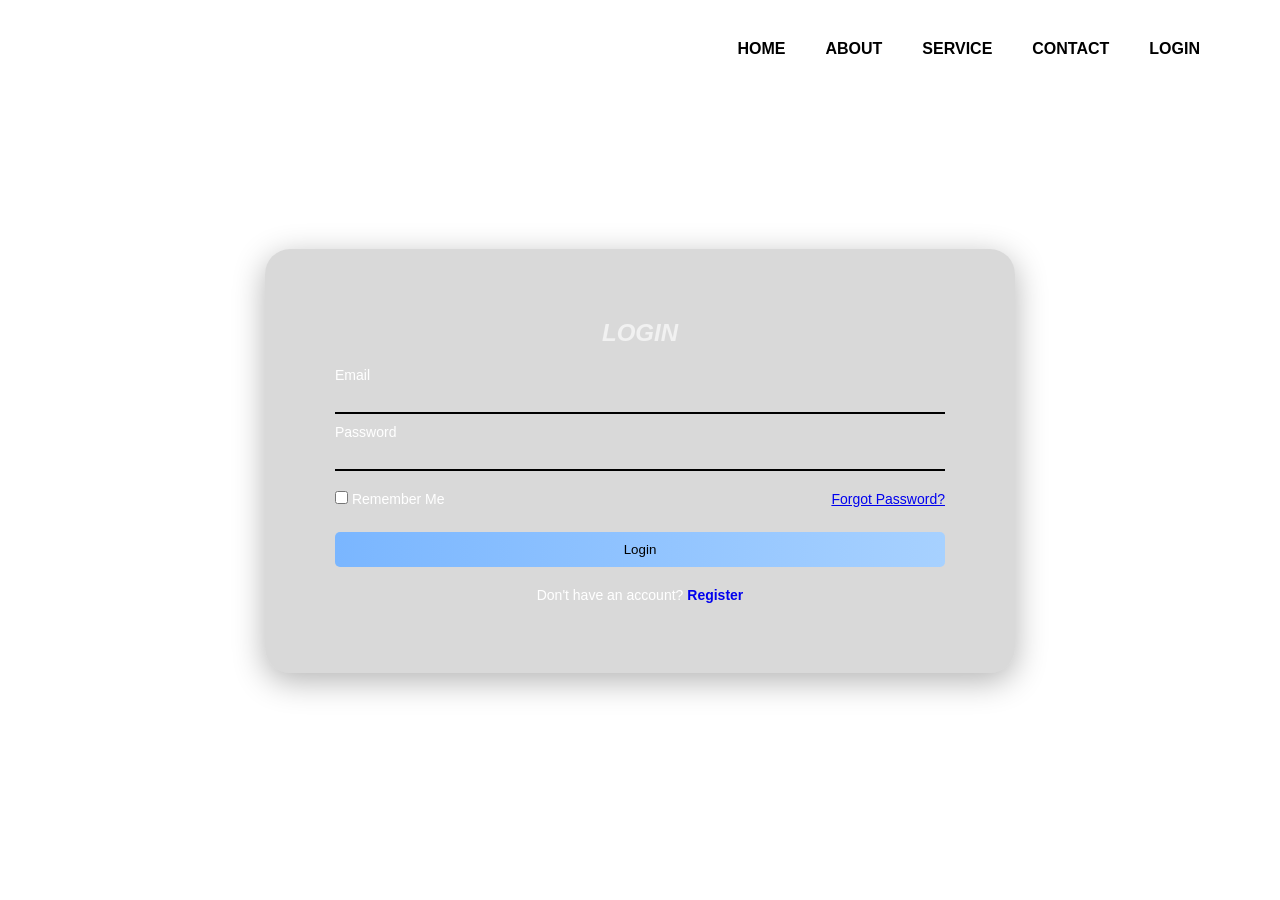
<file: index.html>
<!DOCTYPE html>
<html lang="en">
<head>
<meta charset="UTF-8">
<meta name="viewport" content="width=device-width, initial-scale=1.0">
<title>Glass Login Page</title>
<link rel="stylesheet" href="style.css">
<style>

*{
margin:0;
padding:0;
box-sizing:border-box;
font-family:Arial, sans-serif;
}

body{
height:100vh;
background:url("https://4kwallpapers.com/images/walls/thumbs_3t/11990.jpeg");
background-size:cover;

background-position:center;
}

/* Navbar */

nav{
display:flex;
justify-content:flex-end;
padding:20px 60px;
}

nav ul{
display:flex;
list-style:none;
gap:40px;
}

nav ul li a{
text-decoration:none;
color:black;
font-weight:bold;
}

/* Login container */

.login-container{
display:flex;
justify-content:center;
align-items:center;
height:85vh;
}

/* Glass login box */

.login-box{
width:750px;
padding:70px;
border-radius:25px;
background:rgba(0, 0, 0, 0.15);
backdrop-filter:blur(15px);
box-shadow:0 8px 32px rgba(0,0,0,0.3);
text-align:center;
}

.login-box h2{
margin-bottom:30px;
}

/* Input fields */

.input-box{
position:relative;
margin:20px 0;
}

.input-box input{
width:100%;
padding:10px;
border:none;
border-bottom:2px solid black;
background:transparent;
outline:none;
}

.input-box label{
position:absolute;
left:0;
top:-10px;
font-size:14px;
}

/* Remember + Forgot */

.options{
display:flex;
justify-content:space-between;
font-size:14px;
margin:15px 0;
}

/* Button */

button{
width:100%;
padding:10px;
border:none;
border-radius:5px;
background:linear-gradient(to right,#7ab6ff,#a7d1ff);
cursor:pointer;
margin-top:10px;
}

/* Register text */

p{
margin-top:20px;
font-size:14px;
}

p a{
text-decoration:none;
font-weight:bold;
}

</style>

</head>

<body>

<nav>
<ul>
<li><a href="#">HOME</a></li>
<li><a href="#">ABOUT</a></li>
<li><a href="#">SERVICE</a></li>
<li><a href="#">CONTACT</a></li>
<li><a href="#">LOGIN</a></li>
</ul>
</nav>

<div class="login-container">

<div class="login-box">

<h2>LOGIN</h2>

<form>

<div class="input-box">
<input type="email" required>
<label>Email</label>
</div>

<div class="input-box">
<input type="password" required>
<label>Password</label>
</div>

<div class="options">

<label>
<input type="checkbox"> Remember Me
</label>

<a href="#">Forgot Password?</a>

</div>

<button type="submit">Login</button>

<p>
Don't have an account?
<a href="#">Register</a>
</p>

</form>

</div>

</div>

</body>
</html>
</file>
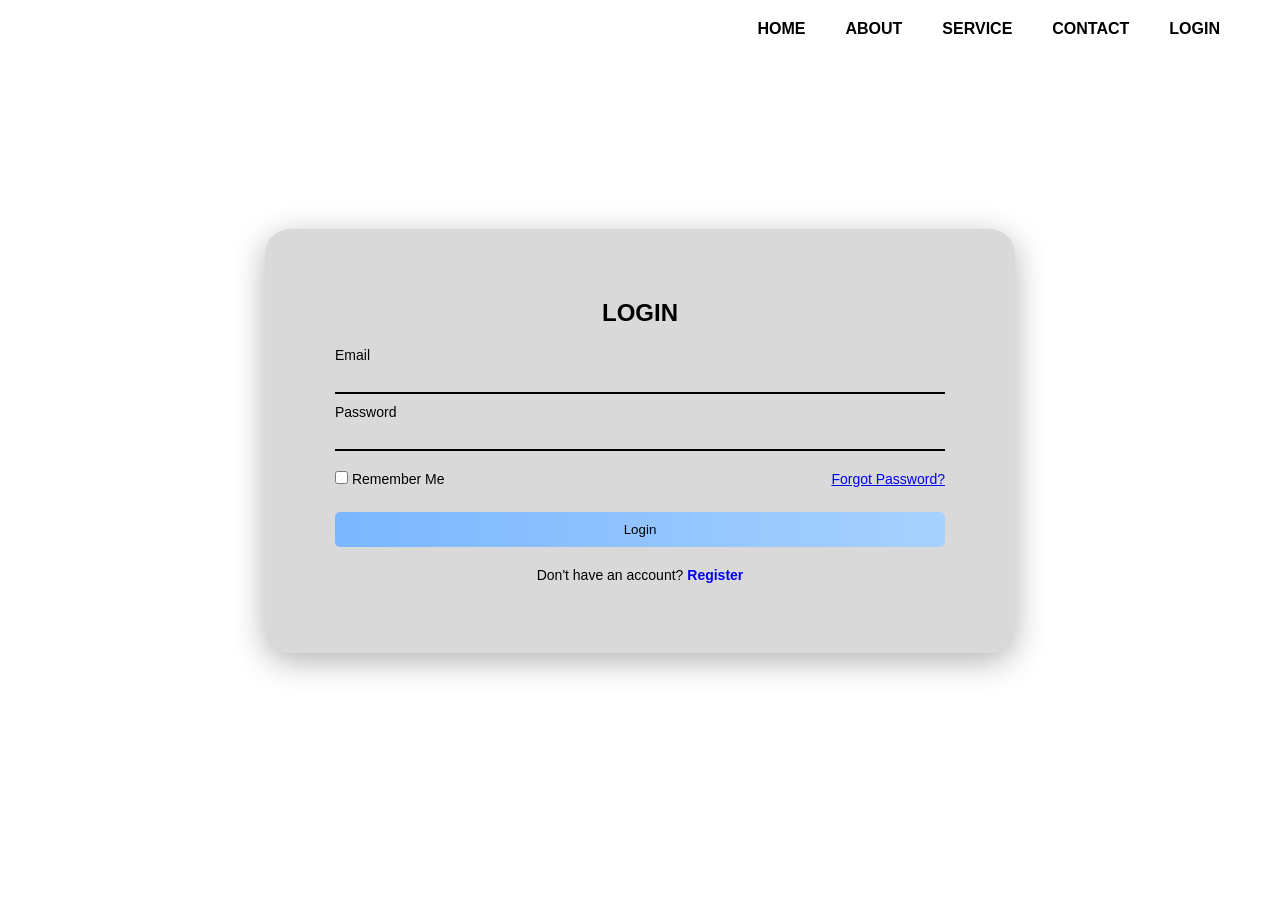
<file: loginpage.html>
<!DOCTYPE html>
<html lang="en">
<head>
<meta charset="UTF-8">
<meta name="viewport" content="width=device-width, initial-scale=1.0">
<title>Glass Login Page</title>

<style>

*{
margin:0;
padding:0;
box-sizing:border-box;
font-family:Arial, sans-serif;
}

body{
height:100vh;
background:url("https://4kwallpapers.com/images/walls/thumbs_3t/11990.jpeg");
background-size:cover;

background-position:center;
}

/* Navbar */

nav{
display:flex;
justify-content:flex-end;
padding:20px 60px;
}

nav ul{
display:flex;
list-style:none;
gap:40px;
}

nav ul li a{
text-decoration:none;
color:black;
font-weight:bold;
}

/* Login container */

.login-container{
display:flex;
justify-content:center;
align-items:center;
height:85vh;
}

/* Glass login box */

.login-box{
width:750px;
padding:70px;
border-radius:25px;
background:rgba(0, 0, 0, 0.15);
backdrop-filter:blur(15px);
box-shadow:0 8px 32px rgba(0,0,0,0.3);
text-align:center;
}

.login-box h2{
margin-bottom:30px;
}

/* Input fields */

.input-box{
position:relative;
margin:20px 0;
}

.input-box input{
width:100%;
padding:10px;
border:none;
border-bottom:2px solid black;
background:transparent;
outline:none;
}

.input-box label{
position:absolute;
left:0;
top:-10px;
font-size:14px;
}

/* Remember + Forgot */

.options{
display:flex;
justify-content:space-between;
font-size:14px;
margin:15px 0;
}

/* Button */

button{
width:100%;
padding:10px;
border:none;
border-radius:5px;
background:linear-gradient(to right,#7ab6ff,#a7d1ff);
cursor:pointer;
margin-top:10px;
}

/* Register text */

p{
margin-top:20px;
font-size:14px;
}

p a{
text-decoration:none;
font-weight:bold;
}

</style>

</head>

<body>

<nav>
<ul>
<li><a href="#">HOME</a></li>
<li><a href="#">ABOUT</a></li>
<li><a href="#">SERVICE</a></li>
<li><a href="#">CONTACT</a></li>
<li><a href="#">LOGIN</a></li>
</ul>
</nav>

<div class="login-container">

<div class="login-box">

<h2>LOGIN</h2>

<form>

<div class="input-box">
<input type="email" required>
<label>Email</label>
</div>

<div class="input-box">
<input type="password" required>
<label>Password</label>
</div>

<div class="options">

<label>
<input type="checkbox"> Remember Me
</label>

<a href="#">Forgot Password?</a>

</div>

<button type="submit">Login</button>

<p>
Don't have an account?
<a href="#">Register</a>
</p>

</form>

</div>

</div>

</body>
</html>
</file>
<file: style.css>
body{
    font-family: Arial, sans-serif;
    background: linear-gradient(135deg,#141e30,#243b55);
    color: white;
    text-align: center;
    margin: 0;
    padding: 20px;
}

h1{
    font-size: 40px;
    letter-spacing: 3px;
    color: #ffd700;
}

h2{
    font-style: italic;
    color: #f1f1f1;
}

pr{
    display: block;
    font-size: 18px;
    background: #ff4b2b;
    padding: 10px;
    width: 250px;
    margin: 10px auto;
    border-radius: 8px;
    font-weight: bold;
}

img{
    border-radius: 10px;
    box-shadow: 0 5px 15px rgba(0,0,0,0.6);
    transition: transform 0.3s;
}

img:hover{
    transform: scale(1.05);
}

hr{
    border: none;
    height: 2px;
    background: #ffffff40;
    margin: 20px 0;
}

p{
    font-size: 18px;
}]
</file>
